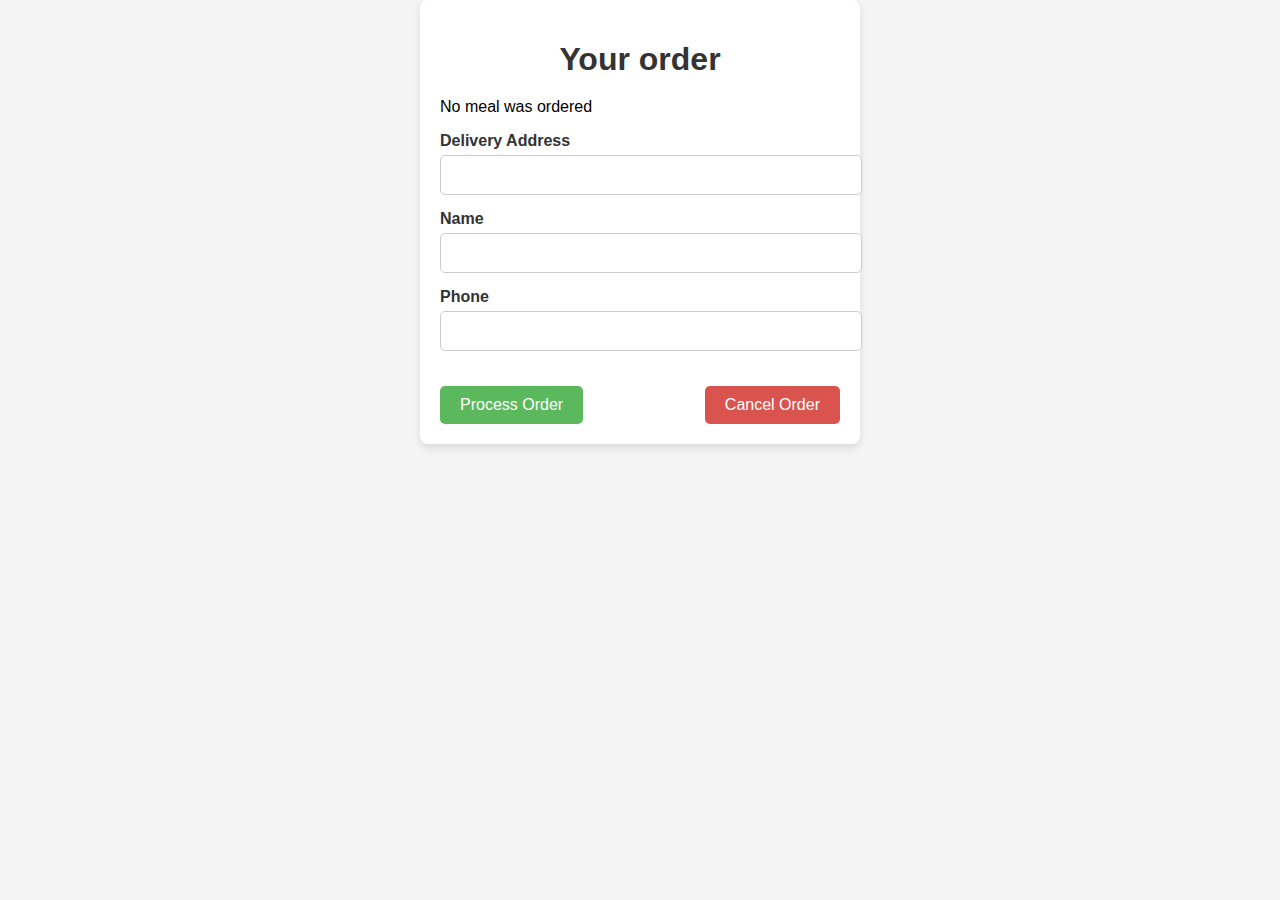
<file: order.html>
<!DOCTYPE html>
<html lang="en">
<head>
    <meta charset="UTF-8">
    <meta name="viewport" content="width=device-width, initial-scale=1.0">
    <title>Your Order</title>

    <link rel="stylesheet" href="css/order.css">
</head>
<body onload="displayOrder()">
    
    <div class="order-container">
        <h1>Your order</h1>
        <div id="order">
            
        </div>
        <form action="#" onsubmit="processOrder(event)">
            <div>
                <label for="Delivery Address">Delivery Address</label>
                <input type="text" id="delivery-address" required>
            </div>
            <div>
                <label for="name">Name</label>
                <input type="text" id="name" required>
            </div>
            <div>
                <label for="phone">Phone</label>
                <input type="number"id="phone" required>
            </div>
            <div class="button-group">
                <button type="submit">Process Order</button>
                <button type="button" onclick="cancelOrder()">Cancel Order</button>
            </div>
        </form>
        
    </div>
<script src="js/order.js"></script>
</body>
</html>
</file>
<file: css/order.css>
/* General styles */
body {
    font-family: Arial, sans-serif;
    background-color: #f4f4f4;
    margin: 0;
    padding: 0;
    display: flex;
    justify-content: center;
    align-items: center;
}

h1 {
    text-align: center;
    color: #333;
    margin-bottom: 20px;
}

/* Main container for the form */
.order-container {
    background-color: #fff;
    padding: 20px;
    border-radius: 8px;
    box-shadow: 0 4px 8px rgba(0, 0, 0, 0.1);
    max-width: 400px;
    width: 100%;
}

/* Styling the form fields */
label {
    display: block;
    margin-bottom: 5px;
    color: #333;
    font-weight: bold;
}

input[type="text"],
input[type="number"] {
    width: 100%;
    padding: 10px;
    margin-bottom: 15px;
    border: 1px solid #ccc;
    border-radius: 5px;
    font-size: 16px;
}

input[type="text"]:focus,
input[type="number"]:focus {
    outline: none;
    border-color: #5cb85c;
    box-shadow: 0 0 5px rgba(92, 184, 92, 0.5);
}


.button-group {
    display: flex;
    justify-content: space-between;
    margin-top: 20px;
}

button {
    padding: 10px 20px;
    border: none;
    border-radius: 5px;
    font-size: 16px;
    cursor: pointer;
    transition: background-color 0.3s ease;
}

button[type="submit"] {
    background-color: #5cb85c;
    color: #fff;
}

button[type="submit"]:hover {
    background-color: #4cae4c;
}

button[type="button"] {
    background-color: #d9534f;
    color: #fff;
}

button[type="button"]:hover {
    background-color: #c9302c;
}

/* Responsive layout for mobile */
@media (max-width: 600px) {
    .order-container {
        padding: 15px;
    }

    button {
        width: 48%;
    }
}
</file>
